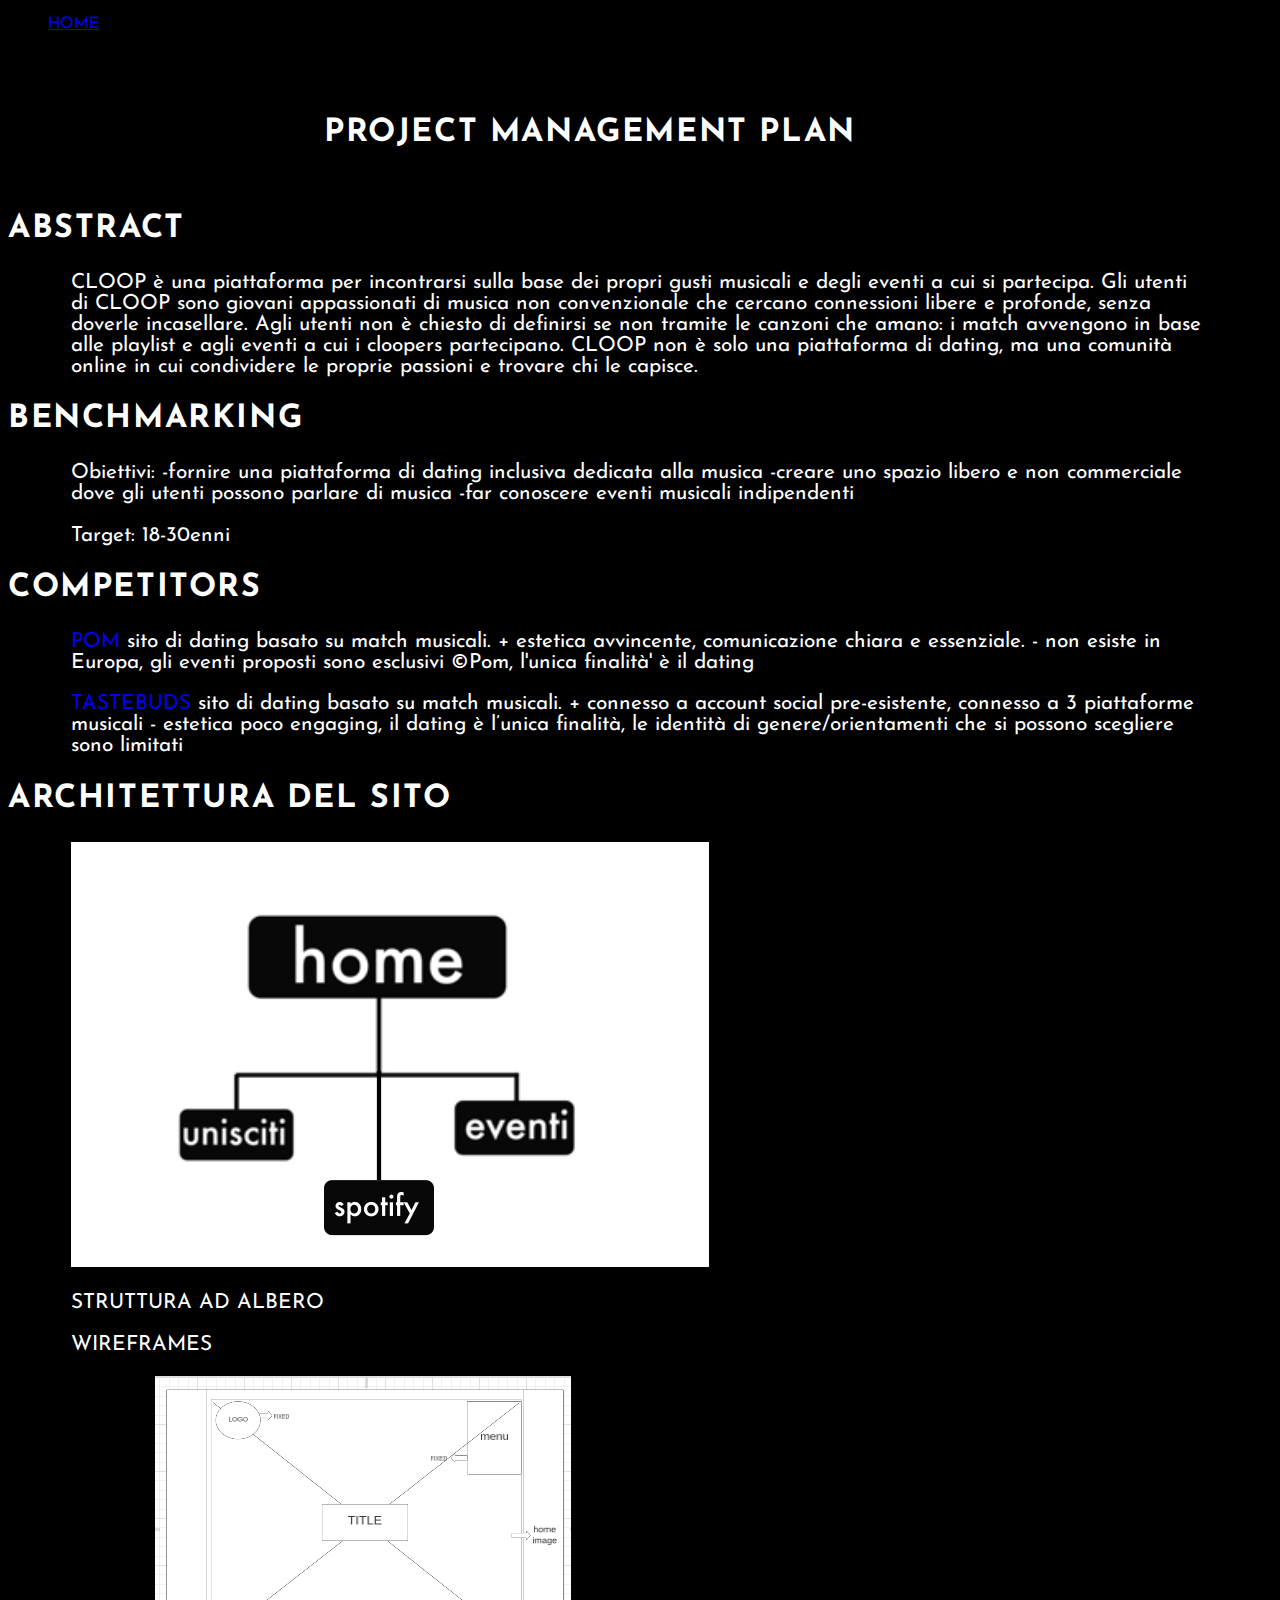
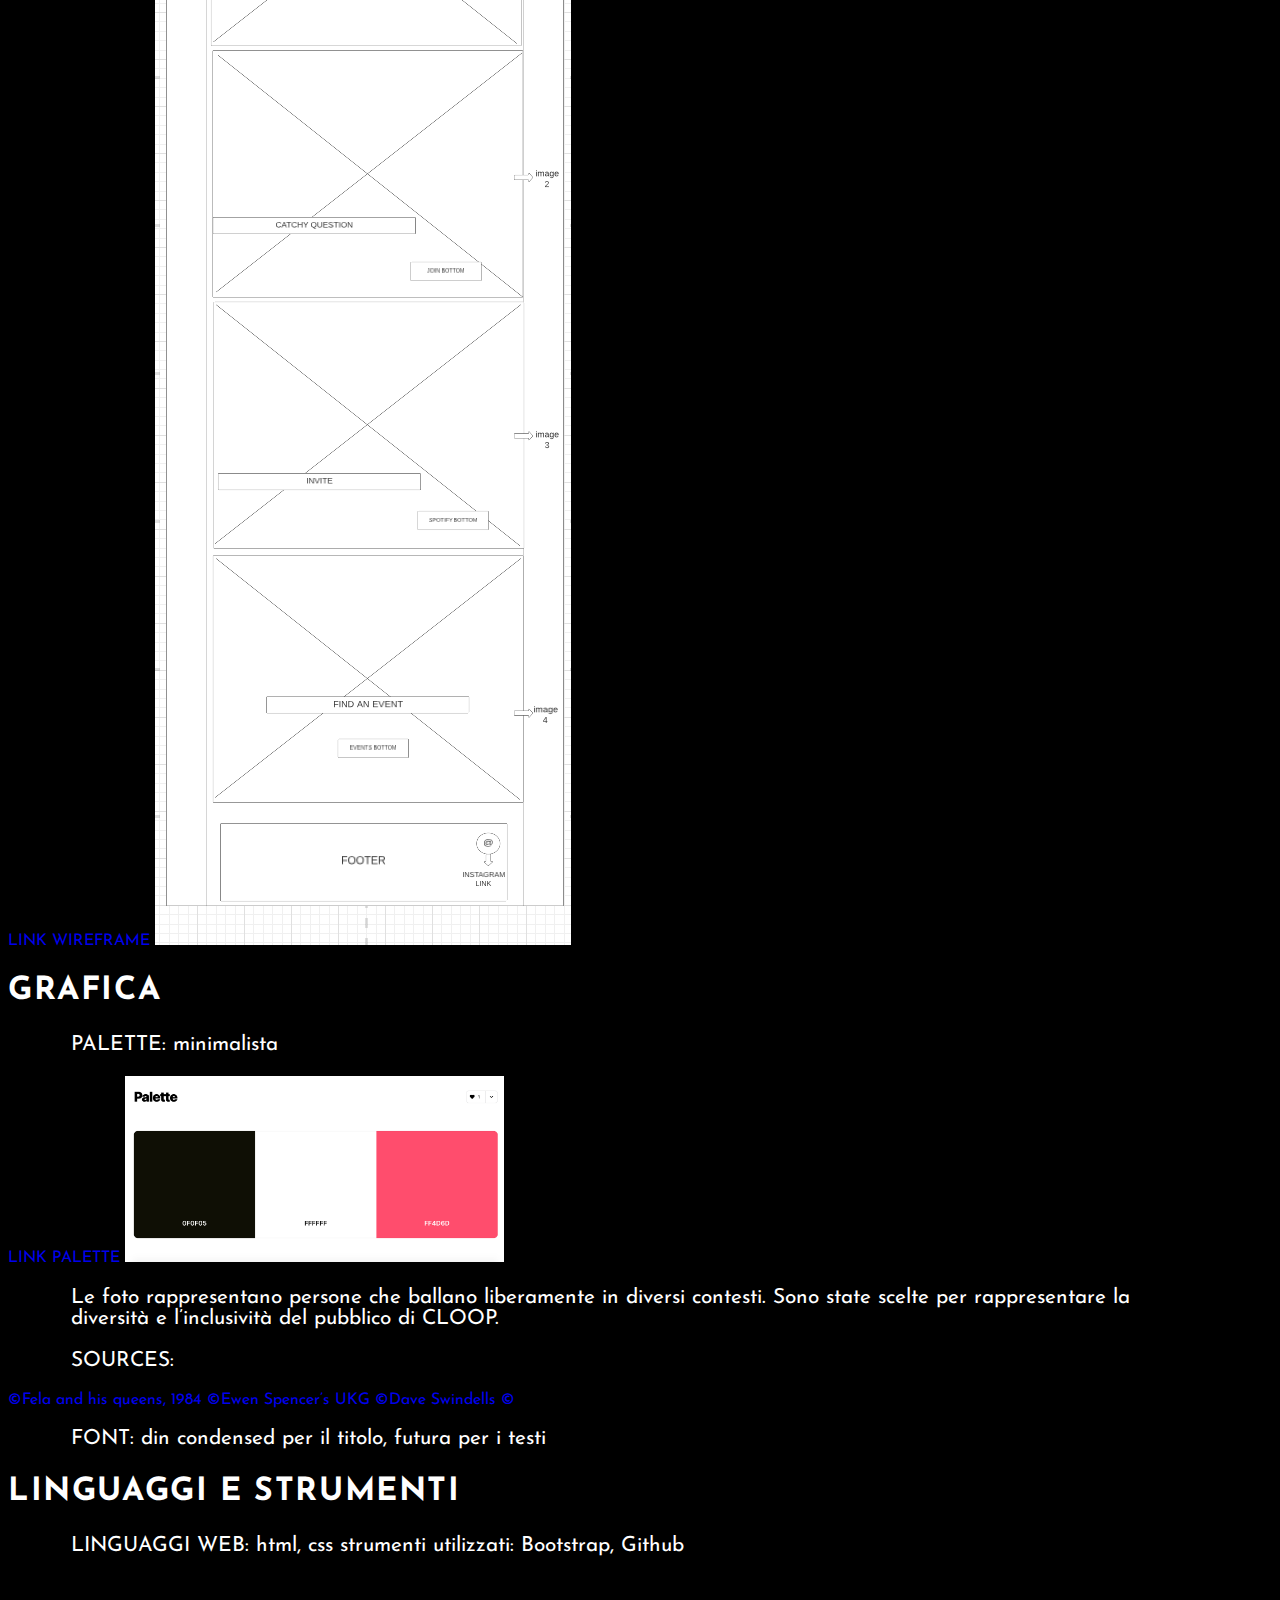
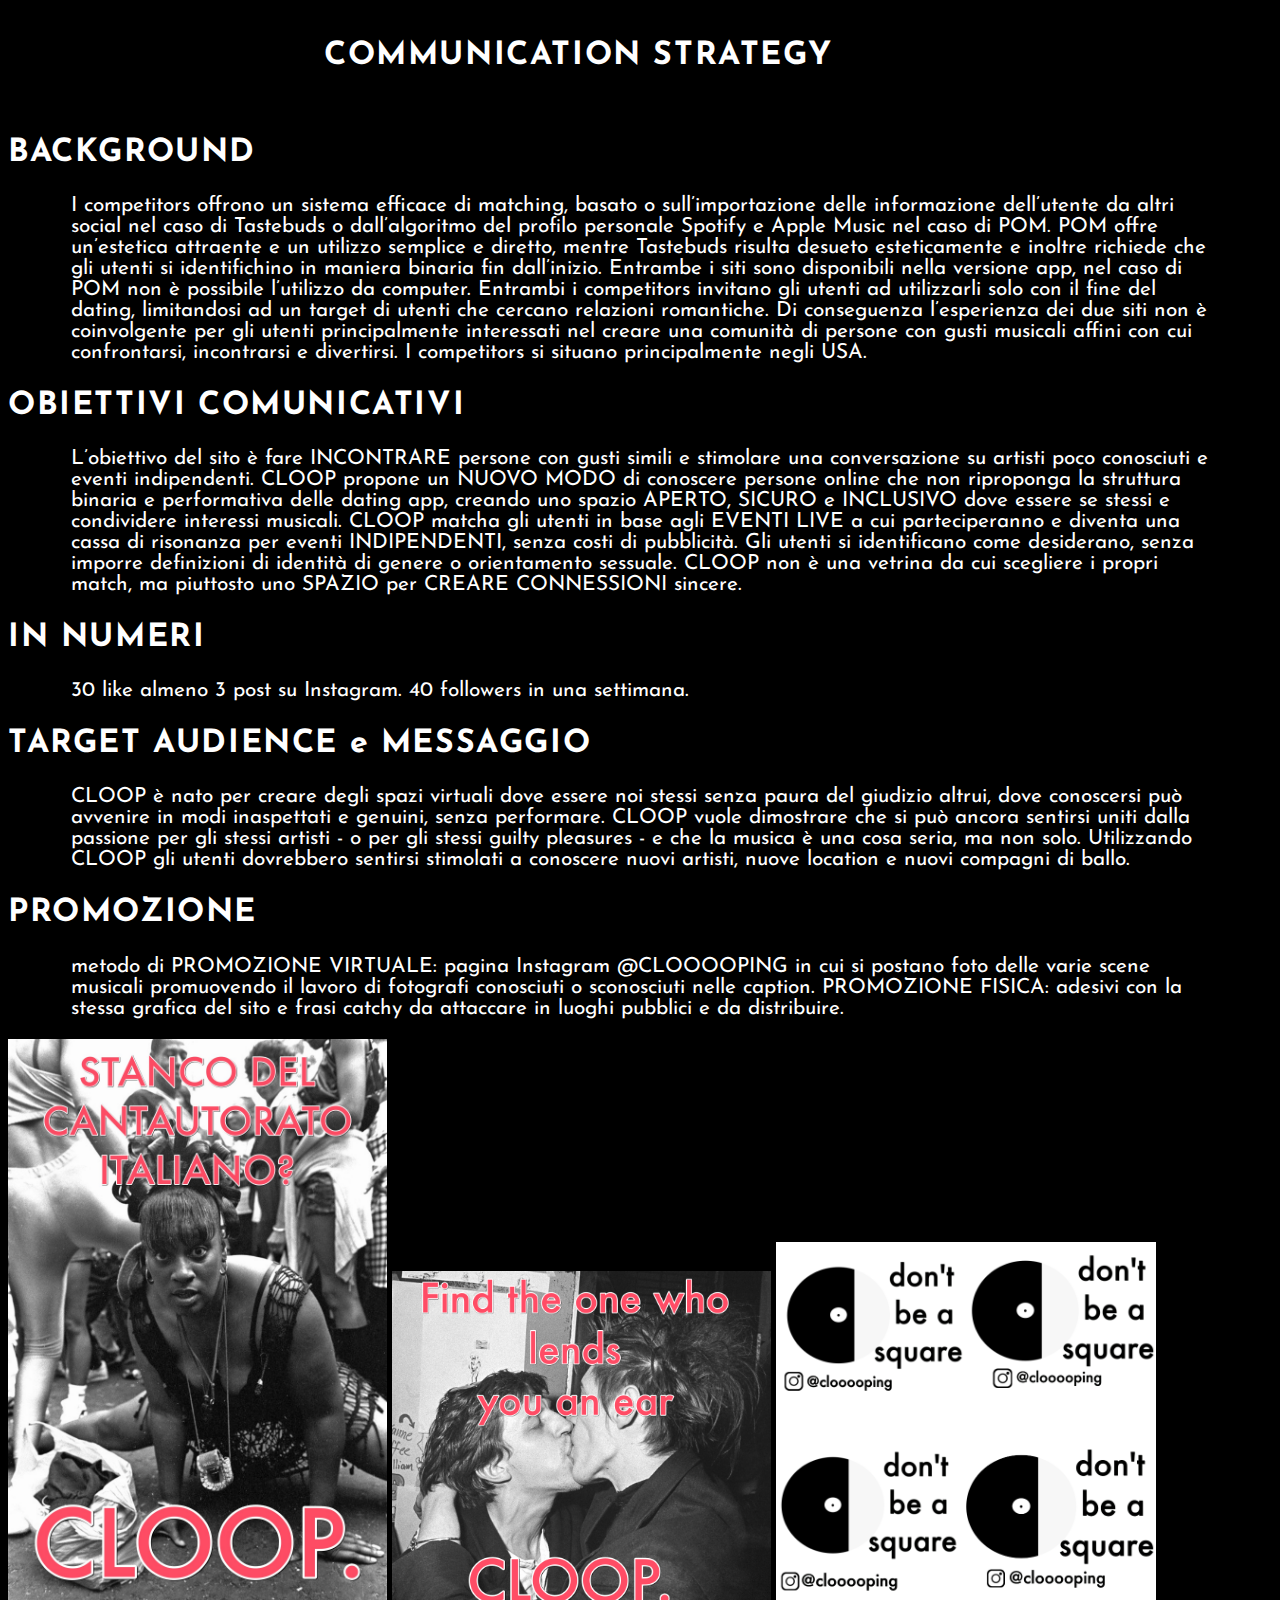
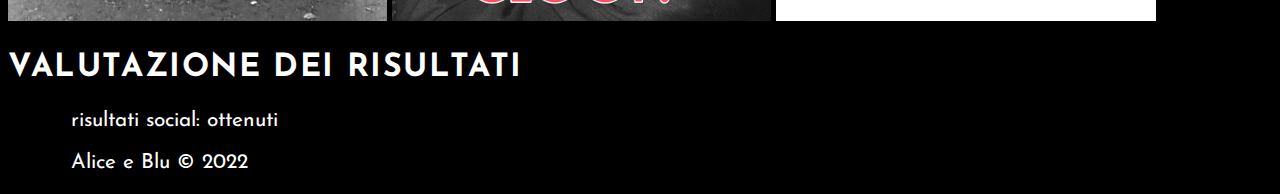
<file: ABOUT.html>
<!doctype html>
<html>
<html lang="en">
  <head>
    <meta charset='utf-8'>
  </head>
  <body>
      <title>CLOOP - ASCOLTAMI</title>
      <link rel="stylesheet" type="text/css" href="css/style_about.css">
      <link rel="preconnect" href="https://fonts.googleapis.com">
      <link rel="preconnect" href="https://fonts.gstatic.com" crossorigin>
      <link href="https://fonts.googleapis.com/css2?family=Josefin+Sans:wght@700&display=swap" rel="stylesheet">
      <header>
          <nav>
              <ul>
                <li><a class="whitelink" class="active" href="index.html">HOME</a></li>
              </ul> 
          </nav>

          <h1 class="smaller_h1">PROJECT MANAGEMENT PLAN</h1>

      </header> 
      <main>
        <h2 class="smaller_h2">ABSTRACT</h2>
        <p class="white_text">
        CLOOP è una piattaforma per incontrarsi sulla base dei propri gusti musicali e degli eventi a cui si partecipa. Gli utenti di CLOOP sono giovani appassionati di musica non convenzionale che cercano connessioni libere e profonde, senza doverle incasellare. Agli utenti non è chiesto di definirsi se non tramite le canzoni che amano: i match avvengono in base alle playlist e agli eventi a cui i cloopers partecipano. CLOOP non è solo una piattaforma di dating, ma una comunità online in cui condividere le proprie passioni e trovare chi le capisce.
        </p>
        <h2 class="smaller_h2">BENCHMARKING</h2>
        <p class="white_text">
        
        Obiettivi: 

        -fornire una piattaforma di dating inclusiva dedicata alla musica

        -creare uno spazio libero e non commerciale dove gli utenti possono parlare di musica

        -far conoscere eventi musicali indipendenti

        </p>

        <p class="white_text">
        Target:
        18-30enni
        </p>

        <h2 class="smaller_h2" >COMPETITORS</h2>

        <p class="white_text">
        <a class="pink_link" href="https://www.discoverpom.com">POM</a> 
        sito di dating basato su match musicali. 
        + estetica avvincente, comunicazione chiara e essenziale.
        - non esiste in Europa, gli eventi proposti sono esclusivi ©Pom, l'unica finalità' è il dating

        </p>
        <p class="white_text">
        <a class="pink_link" href="https://tastebuds.fm/">TASTEBUDS</a> sito di dating basato su match musicali.
        + connesso a account social pre-esistente, connesso a 3 piattaforme musicali
        - estetica poco engaging, il dating è l’unica finalità, le identità di genere/orientamenti che si possono scegliere sono limitati
        </p>
        <h2 class="smaller_h2" >ARCHITETTURA DEL SITO</h2>
        <p class="white_text">
        
   
        <img id="struttura" src="img/struttura.png"> 
        
        <p>STRUTTURA AD ALBERO</p>         
        </p>

        <p>WIREFRAMES</p>

        <a class="pink_link" href="https://lucid.app/lucidchart/66fdf604-a0bd-4c60-b186-2405697b9e8e/edit?viewport_loc=-1073%2C-47%2C7019%2C3557%2C0_0&invitationId=inv_c90a63de-2400-4c88-8e55-2719b382bbb6#">LINK WIREFRAME</a>
        <img id="wireframe" src="img/wireframe.png">


        <h2 class="smaller_h2">GRAFICA</h2>
        <p class="white_text">
        PALETTE: minimalista
        </p>
        <a class="pink_link" href="https://coolors.co/palette/0f0f05-ffffff-ff4d6d">LINK PALETTE</a>
        <img id="palette" src="img/palette.png">
        <p class="white_text">
        Le foto rappresentano persone che ballano liberamente in diversi contesti. Sono state scelte per rappresentare la diversità e l’inclusività del pubblico di CLOOP. </p>
       
       <p class="white_text">SOURCES:</p> 

      <a class="pink_link" href="lagosphotos.tumblr.com/">©Fela and his queens, 1984</a>
      <a class="pink_link" href="https://www.dazeddigital.com/photography/gallery/20141/0/ewen-spencer-s-ukg/">©Ewen Spencer’s UKG</a>
      <a class="pink_link" href="https://www.boysownproductions.com/zine/2017/4/17/future-perfect">©Dave Swindells</a>
      <a class="pink_link" href="https://www.pinterest.it/pin/384002305739945845/">©</a>




        <p class="white_text"> FONT: din condensed per il titolo, futura per i testi </p>
      
        <h2 class="smaller_h2" >LINGUAGGI E STRUMENTI</h2>
        <p class="white_text">
        
        LINGUAGGI WEB: html, css
        strumenti utilizzati: Bootstrap, Github
        </p>
        <h1 class="smaller_h1">COMMUNICATION STRATEGY</h1>

        <h2 class="smaller_h2">BACKGROUND</h2>
        
        <p class="white_text">
        
        I competitors offrono un sistema efficace di matching, basato o sull’importazione delle informazione dell’utente da altri social nel caso di Tastebuds o dall’algoritmo del profilo personale Spotify e Apple Music nel caso di POM. POM offre  un’estetica attraente e un utilizzo semplice e diretto, mentre Tastebuds risulta desueto esteticamente e inoltre richiede che gli utenti si identifichino in maniera binaria fin dall’inizio. Entrambe i siti sono disponibili nella versione app, nel caso di POM non è possibile l’utilizzo da computer.
        Entrambi i competitors invitano gli utenti ad utilizzarli solo con il fine del dating, limitandosi ad un target di utenti che cercano relazioni romantiche. Di conseguenza l’esperienza dei due siti non è coinvolgente per gli utenti principalmente interessati nel creare una comunità di persone con gusti musicali affini con cui confrontarsi, incontrarsi e divertirsi. 
        I competitors si situano principalmente negli USA. 
        </p>

        <h2 class="smaller_h2">OBIETTIVI COMUNICATIVI</h2>
        <p class="white_text">
        
        L’obiettivo del sito è fare INCONTRARE persone con gusti simili e stimolare una conversazione su artisti poco conosciuti e eventi indipendenti. CLOOP propone un NUOVO MODO di conoscere persone online che non riproponga la struttura binaria e performativa delle dating app, creando uno spazio APERTO, SICURO e INCLUSIVO dove essere se stessi e condividere interessi musicali. 
        CLOOP matcha gli utenti in base agli EVENTI LIVE a cui parteciperanno e diventa una cassa di risonanza per eventi INDIPENDENTI, senza costi di pubblicità.
        Gli utenti si identificano come desiderano, senza imporre definizioni di identità di genere o orientamento sessuale. CLOOP non è una vetrina da cui scegliere i propri match, ma piuttosto uno SPAZIO per  CREARE CONNESSIONI sincere. 
        </p>

        <h2 class="smaller_h2">IN NUMERI</h2>
        <p class="white_text">
        30 like almeno 3 post su Instagram.
        40 followers in una settimana.

        </p>
        <h2 class="smaller_h2">TARGET AUDIENCE e MESSAGGIO</h2>

        <p class="white_text">
        
        CLOOP è nato per creare degli spazi virtuali dove essere noi stessi senza paura del giudizio altrui, dove conoscersi può avvenire in modi inaspettati e genuini, senza performare. 
        CLOOP vuole dimostrare che si può ancora sentirsi uniti dalla passione per gli stessi artisti - o per gli stessi guilty pleasures - e che la musica è una cosa seria, ma non solo. 
        Utilizzando CLOOP gli utenti dovrebbero sentirsi stimolati a conoscere nuovi artisti, nuove location e nuovi compagni di ballo. 
        </p>
        <h2 class="smaller_h2">PROMOZIONE</h2>
        <p class="white_text">
      
        metodo di PROMOZIONE VIRTUALE: pagina Instagram @CLOOOOPING
        in cui si postano foto delle varie scene musicali promuovendo il lavoro di fotografi conosciuti o sconosciuti nelle caption.

        PROMOZIONE FISICA: adesivi con la stessa grafica del sito e frasi catchy da attaccare in luoghi pubblici e da distribuire.   </p>
       
        <img id="sticker2"src="img/sticker2.jpg">
        <img id="sticker3"src="img/sticker3.png">
        <img id="sticker1"src="img/sticker1.png">
      
        <h2 class="smaller_h2">VALUTAZIONE DEI RISULTATI</h2>
        <p class="white_text">
        
          risultati social: ottenuti


        </p>  
      </main>
      <footer>
        
        <p> Alice e Blu © 2022 </p>

      </footer>
  </body>
</html>
</file>
<file: css/style_about.css>
.smaller_h2 {
              color: white;
              letter-spacing: 0.05em;
              font-size: 2em;

            
            
}


body {background-color: black;
font-family: "josefin sans" , sans-serif;}
.smaller_h1 {
              color: white;
              letter-spacing: 0.05em;
              font-size: 2em;
              
              padding: 5% 25% 3% 25%;
              position: relative;
              
              
}


.pink_link {
          text-decoration: none !important;
          font-size: 1.3em
          color: rgb(255, 77, 109);

}


p {
  
  padding: 0% 5% 0 5%;
  font-size: 1.3em;
  color: white;
}

#struttura {max-width: 100%;
  height: auto; }

#palette {max-width: 30%;
  height: auto; }

#sticker2 {max-width: 30%;
height: auto;} 

#sticker3 {max-width: 30%;
height: auto;} 

#sticker1 {max-width: 30%;
height: auto;} 

#wireframe {max-width: 100%;

height: auto;}
</file>
